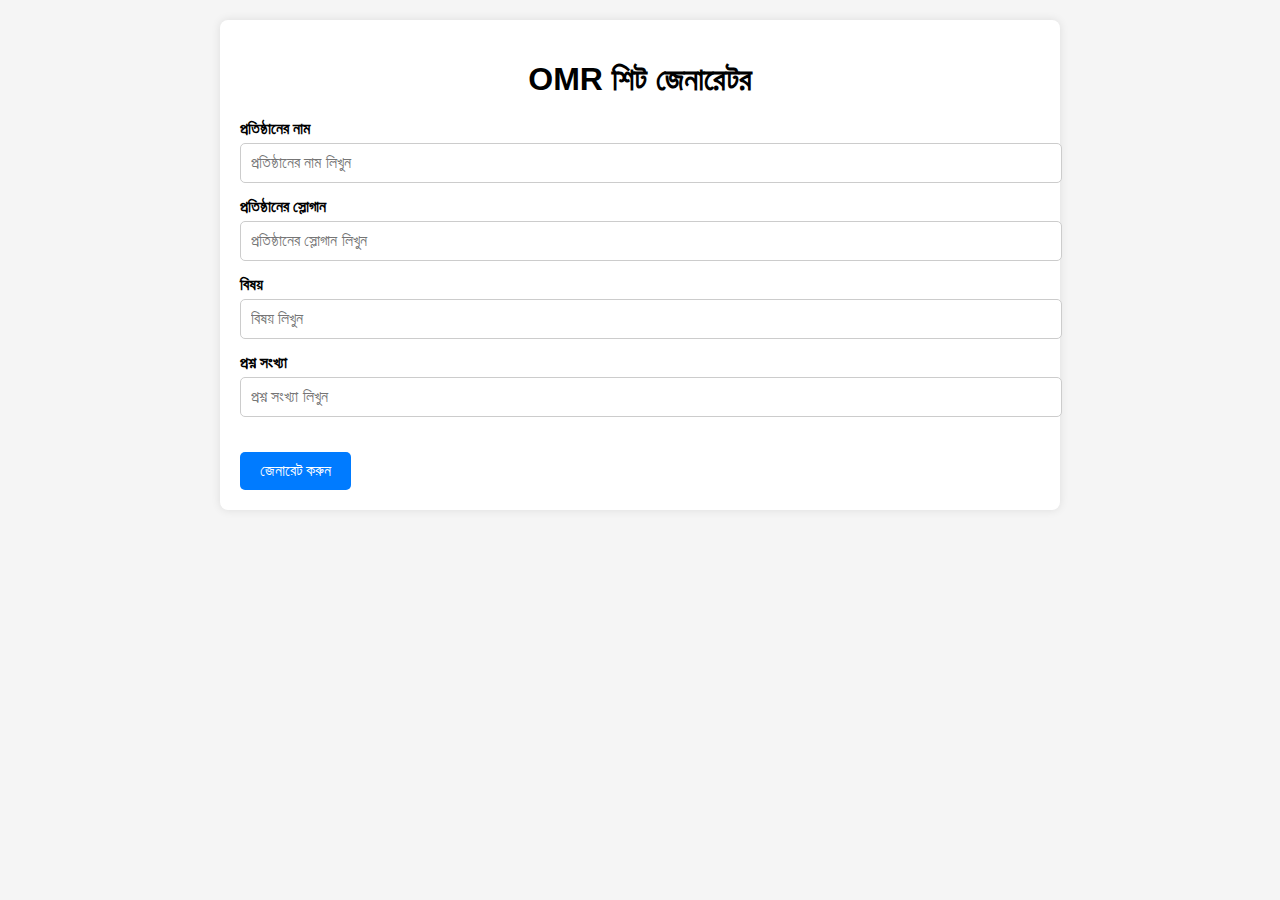
<file: admin/index.html>
<!DOCTYPE html>
<html lang="bn">
<head>
    <meta charset="UTF-8">
    <meta name="viewport" content="width=device-width, initial-scale=1.0">
    <title>OMR শিট জেনারেটর</title>
    <style>
        body {
            font-family: 'Kalpurush', sans-serif;
            margin: 0;
            padding: 0;
            background-color: #f5f5f5;
        }

        .container {
            max-width: 800px;
            margin: 20px auto;
            background: white;
            padding: 20px;
            box-shadow: 0 0 10px rgba(0, 0, 0, 0.1);
            border-radius: 8px;
        }

        h1 {
            text-align: center;
        }

        .form-group {
            margin-bottom: 15px;
        }

        .form-group label {
            display: block;
            font-weight: bold;
            margin-bottom: 5px;
        }

        .form-group input {
            width: 100%;
            padding: 10px;
            border: 1px solid #ccc;
            border-radius: 5px;
            font-size: 16px;
        }

        #preview-container {
            display: none;
            padding: 20px;
            background: white;
            margin-top: 20px;
        }

        .omr-sheet {
            text-align: center;
            page-break-inside: avoid;
        }

        .omr-header {
            margin-bottom: 20px;
            border-bottom: 2px solid #000;
            padding-bottom: 10px;
        }

        .omr-header p {
            margin: 5px 0;
        }

        .question-item {
            border: 1px solid black;
            padding: 10px;
            display: flex;
            align-items: center;
            justify-content: space-between;
            margin-bottom: 10px;
            border-radius: 4px;
        }

        .question-number {
            font-weight: bold;
            margin-right: 10px;
        }

        .question-options {
            display: flex;
            gap: 10px;
        }

        .option-circle {
            width: 25px;
            height: 25px;
            border: 1px solid black;
            border-radius: 50%;
            display: flex;
            align-items: center;
            justify-content: center;
            font-size: 12px;
        }

        button {
            padding: 10px 20px;
            background-color: #007bff;
            color: white;
            border: none;
            border-radius: 5px;
            font-size: 16px;
            cursor: pointer;
            margin-top: 20px;
        }

        button:hover {
            background-color: #0056b3;
        }

        #html-viewer {
            margin-top: 20px;
            background: #f8f8f8;
            padding: 20px;
            border: 1px solid #ddd;
            font-family: monospace;
            white-space: pre-wrap;
            word-wrap: break-word;
            overflow: auto;
        }

        .copy-button {
            margin-top: 10px;
            display: block;
        }

        @media print {
            body * {
                visibility: hidden;
            }

            #preview-container, #preview-container * {
                visibility: visible;
            }
        }
    </style>
</head>
<body>
    <div class="container">
        <h1>OMR শিট জেনারেটর</h1>
        <div class="form-group">
            <label for="institute-name">প্রতিষ্ঠানের নাম</label>
            <input type="text" id="institute-name" placeholder="প্রতিষ্ঠানের নাম লিখুন">
        </div>
        <div class="form-group">
            <label for="tagline">প্রতিষ্ঠানের স্লোগান</label>
            <input type="text" id="tagline" placeholder="প্রতিষ্ঠানের স্লোগান লিখুন">
        </div>
        <div class="form-group">
            <label for="subject">বিষয়</label>
            <input type="text" id="subject" placeholder="বিষয় লিখুন">
        </div>
        <div class="form-group">
            <label for="num-questions">প্রশ্ন সংখ্যা</label>
            <input type="number" id="num-questions" placeholder="প্রশ্ন সংখ্যা লিখুন">
        </div>
        <button onclick="generateOMR()">জেনারেট করুন</button>
    </div>

    <div id="preview-container">
        <div class="omr-sheet" id="omr-sheet">
            <div class="omr-header">
                <h2 id="preview-institute-name"></h2>
                <p id="preview-tagline"></p>
                <p id="preview-subject"></p>
            </div>
            <div id="questions-container" class="omr-questions"></div>
        </div>
        <button onclick="generateHTML()">HTML তৈরি করুন</button>
    </div>

    <div id="html-viewer-section" style="display: none;">
        <h2>Generated HTML:</h2>
        <div id="html-viewer"></div>
        <button class="copy-button" onclick="copyHTML()">কপি করুন</button>
        <button class="copy-button" onclick="downloadHTML('html')">ডাউনলোড .html</button>
        <button class="copy-button" onclick="downloadHTML('txt')">ডাউনলোড .txt</button>
    </div>

    <script>
        function generateOMR() {
            const instituteName = document.getElementById("institute-name").value;
            const tagline = document.getElementById("tagline").value;
            const subject = document.getElementById("subject").value;
            const numQuestions = parseInt(document.getElementById("num-questions").value);

            document.getElementById("preview-institute-name").innerText = instituteName;
            document.getElementById("preview-tagline").innerText = tagline;
            document.getElementById("preview-subject").innerText = "বিষয়: " + subject;

            const questionsContainer = document.getElementById("questions-container");
            questionsContainer.innerHTML = "";

            const banglaNumbers = ["১", "২", "৩", "৪", "৫", "৬", "৭", "৮", "৯", "১০", "১১", "১২", "১৩", "১৪", "১৫", "১৬", "১৭", "১৮", "১৯", "২০"];
            const banglaLetters = ["ক", "খ", "গ", "ঘ"];

            for (let i = 0; i < numQuestions; i++) {
                const questionDiv = document.createElement("div");
                questionDiv.classList.add("question-item");

                const questionNumber = document.createElement("div");
                questionNumber.classList.add("question-number");
                questionNumber.innerText = banglaNumbers[i % banglaNumbers.length];

                const optionsContainer = document.createElement("div");
                optionsContainer.classList.add("question-options");

                banglaLetters.forEach(letter => {
                    const option = document.createElement("div");
                    option.classList.add("option-circle");
                    option.innerText = letter;
                    optionsContainer.appendChild(option);
                });

                questionDiv.appendChild(questionNumber);
                questionDiv.appendChild(optionsContainer);
                questionsContainer.appendChild(questionDiv);
            }

            document.getElementById("preview-container").style.display = "block";
        }

        function generateHTML() {
            const htmlContent = document.getElementById("omr-sheet").outerHTML;
            document.getElementById("html-viewer").innerText = htmlContent;
            document.getElementById("html-viewer-section").style.display = "block";
        }

        function copyHTML() {
            const htmlContent = document.getElementById("html-viewer").innerText;
            navigator.clipboard.writeText(htmlContent).then(() => {
                alert("HTML কপি করা হয়েছে!");
            });
        }

        function downloadHTML(format) {
            const htmlContent = document.getElementById("html-viewer").innerText;
            const fileBlob = new Blob([htmlContent], { type: format === "html" ? "text/html" : "text/plain" });
            const link = document.createElement("a");
            link.href = URL.createObjectURL(fileBlob);
            link.download = `OMR_Sheet.${format}`;
            link.click();
        }
    </script>
</body>
</html>
</file>
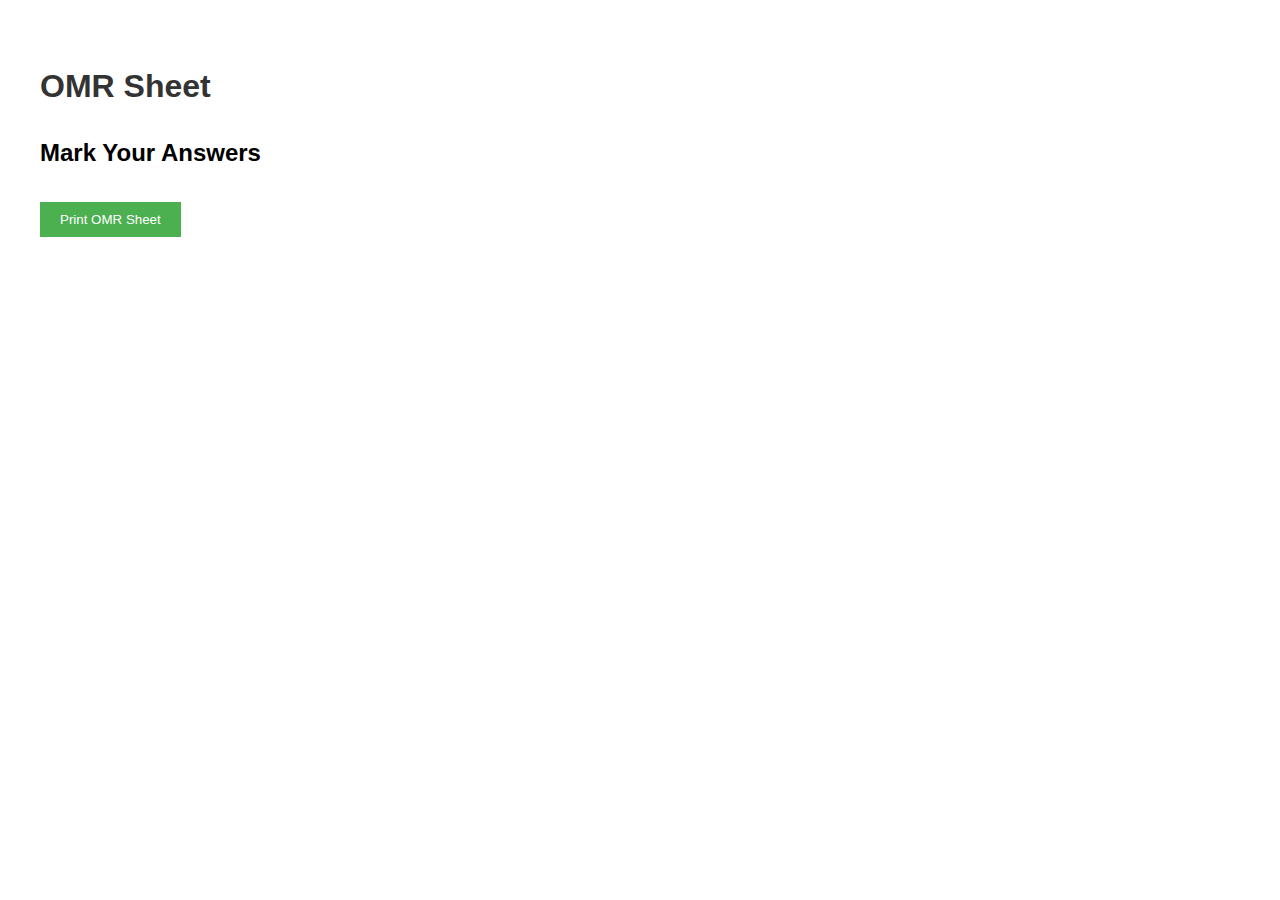
<file: omr-sheet.html>
<!DOCTYPE html>
<html lang="en">
<head>
  <meta charset="UTF-8">
  <meta name="viewport" content="width=device-width, initial-scale=1.0">
  <title>OMR Sheet Generator</title>
  <link rel="stylesheet" href="style.css">
</head>
<body>
  <h1>OMR Sheet</h1>
  <div id="omr-sheet">
    <h2>Mark Your Answers</h2>
    <!-- Dynamically generated questions and options -->
  </div>
  <button id="print-omr">Print OMR Sheet</button>
  <script src="script.js"></script>
</body>
</html>
</file>
<file: style.css>
body {
  font-family: Arial, sans-serif;
  margin: 20px;
  padding: 20px;
  line-height: 1.6;
}

h1 {
  color: #333;
}

button {
  padding: 10px 20px;
  margin: 10px 0;
  background-color: #4CAF50;
  color: white;
  border: none;
  cursor: pointer;
}

button:hover {
  background-color: #45a049;
}

input[type="text"],
input[type="file"] {
  padding: 10px;
  margin: 10px 0;
  width: 100%;
  box-sizing: border-box;
}
</file>
